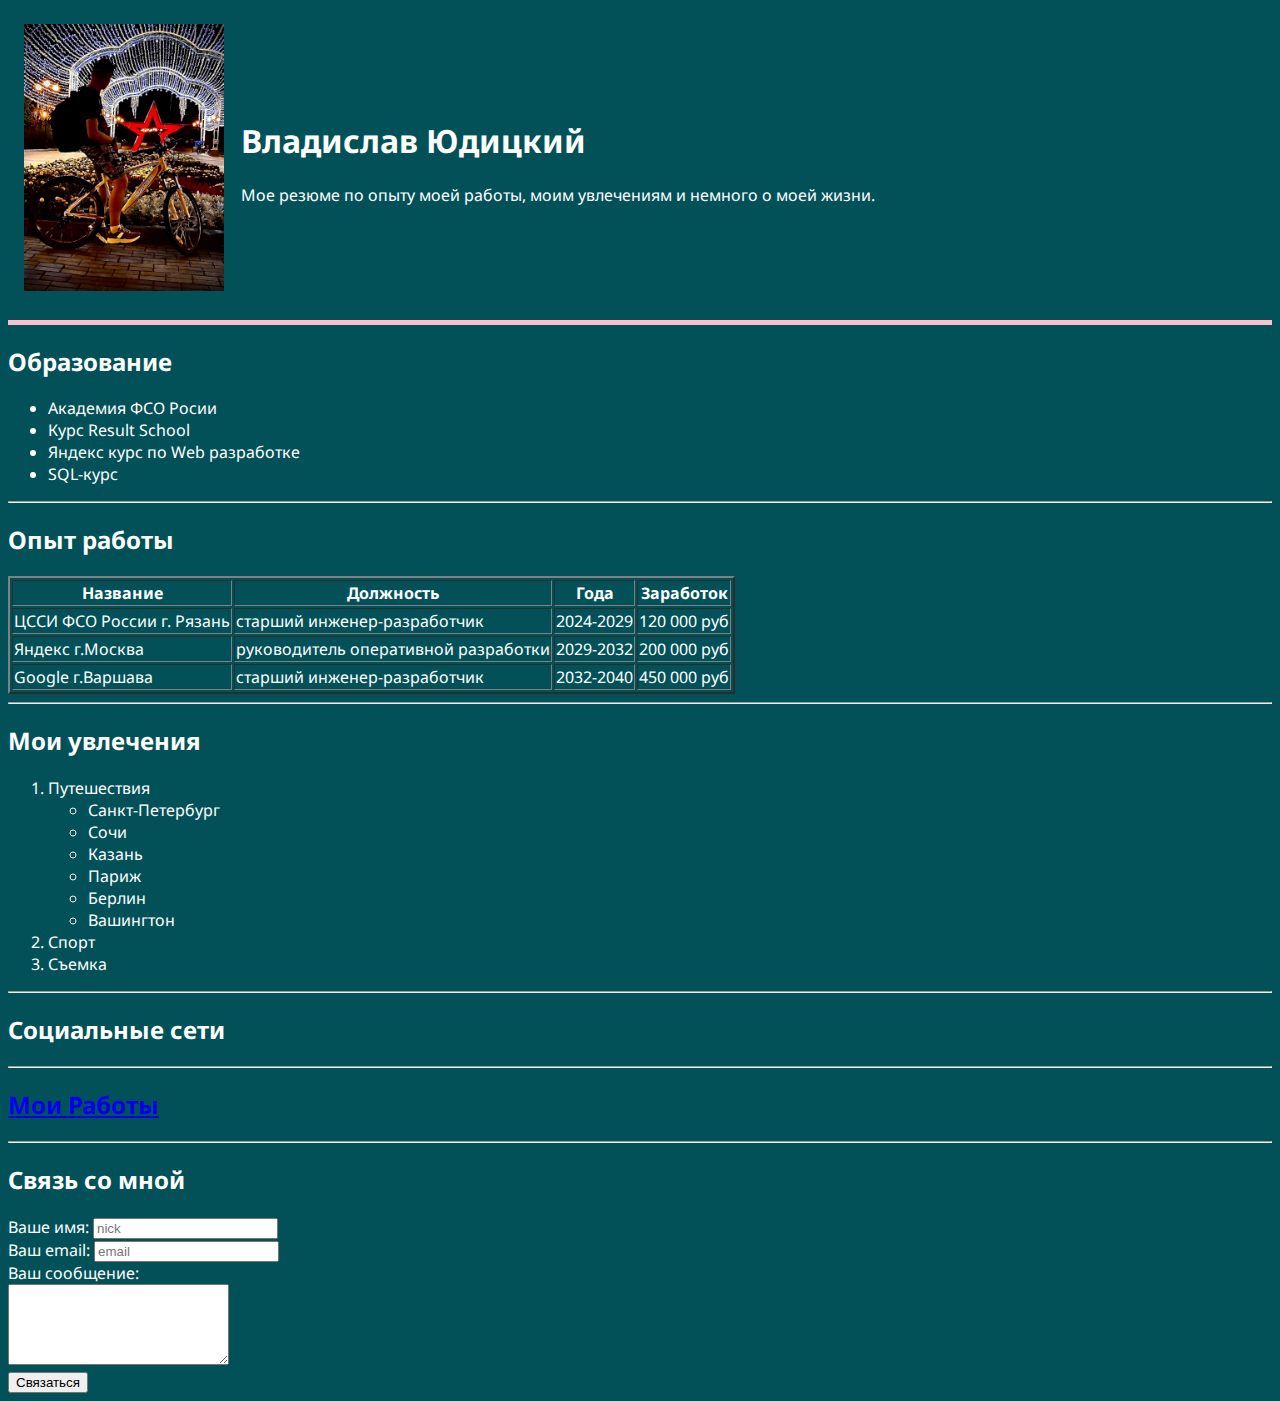
<file: index.html>
<!DOCTYPE html>
<head>
    <meta charset="UTF-8">
    <title>Vladisalv Yuditskiy CV</title> 
    <link rel="stylesheet" 
    href="styles.css">
</head> 
<body>
    <table cellspacing ="15">
        <tr>
            <td>  <img src="avatar.jpg" width="200"></td>
            <td>  <h1>Владислав Юдицкий</h1>
                <p>Мое резюме по опыту моей работы, моим увлечениям
                   и немного о моей жизни.
                </p> </td>
        </tr>
    </table>
   
  
     <hr size = "5" color="pink">
     <h2>Образование</h2>
     <ul>
        <li>Академия ФСО Росии</li>
        <li>Курс Result School</li>
        <li>Яндекс курс по Web разработке</li>
        <li>SQL-курс</li>
     </ul>
     <hr>
     <h2>Опыт работы</h2>
     <table border="2">
        <tr>
            <th>Название</th>
            <th>Должность</th>
            <th>Года</th>
            <th>Заработок</th>
        </tr>
        <tr>
            <td>ЦССИ ФСО России г. Рязань</td>
            <td>старший инженер-разработчик</td>
            <td>2024-2029</td>
            <td>120 000 руб</td>
        </tr>
        <tr>
            <td>Яндекс г.Москва</td>
            <td>руководитель оперативной разработки</td>
            <td>2029-2032</td>
            <td>200 000 руб</td>
        </tr>
        <tr>
            <td>Google г.Варшава</td>
            <td>старший инженер-разработчик</td>
            <td>2032-2040</td>
            <td>450 000 руб</td>
        </tr>
        <!-- <li>ЦССИ ФСО России г. Рязань - 5 лет работы</li> -->
        <!-- <li>Яндекс (Web-разработка)- 3 года работы</li> -->
        <!-- <li>Google (Старший сотрудник web-раработки) - 8 лет</li> -->
     </table>
<hr>
     <h2>Мои увлечения</h2>
     <ol>
        <li>Путешествия</li>
        <ul>
            <li>Санкт-Петербург</li>
            <li>Сочи</li>
            <li>Казань</li>
            <li>Париж</li>
            <li>Берлин</li>
            <li>Вашингтон</li>
        </ul>
        <li>Спорт</li>
        <li>Съемка</li>
     </ol>
<hr>
     <h2>Социальные сети</h2>
     <hr>
     <h2><a target="_blank " href="exampe_works.html">Мои Работы</a></h2>
     <hr>
     <h2>Связь со мной</h2>
     <form action="/">
     <label for="name">Ваше имя:</label>
     <input type="text" id="name" placeholder="nick">
     <br>
     <label for="name">Ваш email:</label>
     <input type="text" id="name" placeholder="email">
     <br>
     <label for="text">Ваш сообщение:</label>
     <br>
        <textarea id="text" cols="25" rows="5"></textarea>
        <br>
     <input type="submit" value="Связаться">
    </form>
</body>
</html>
</file>
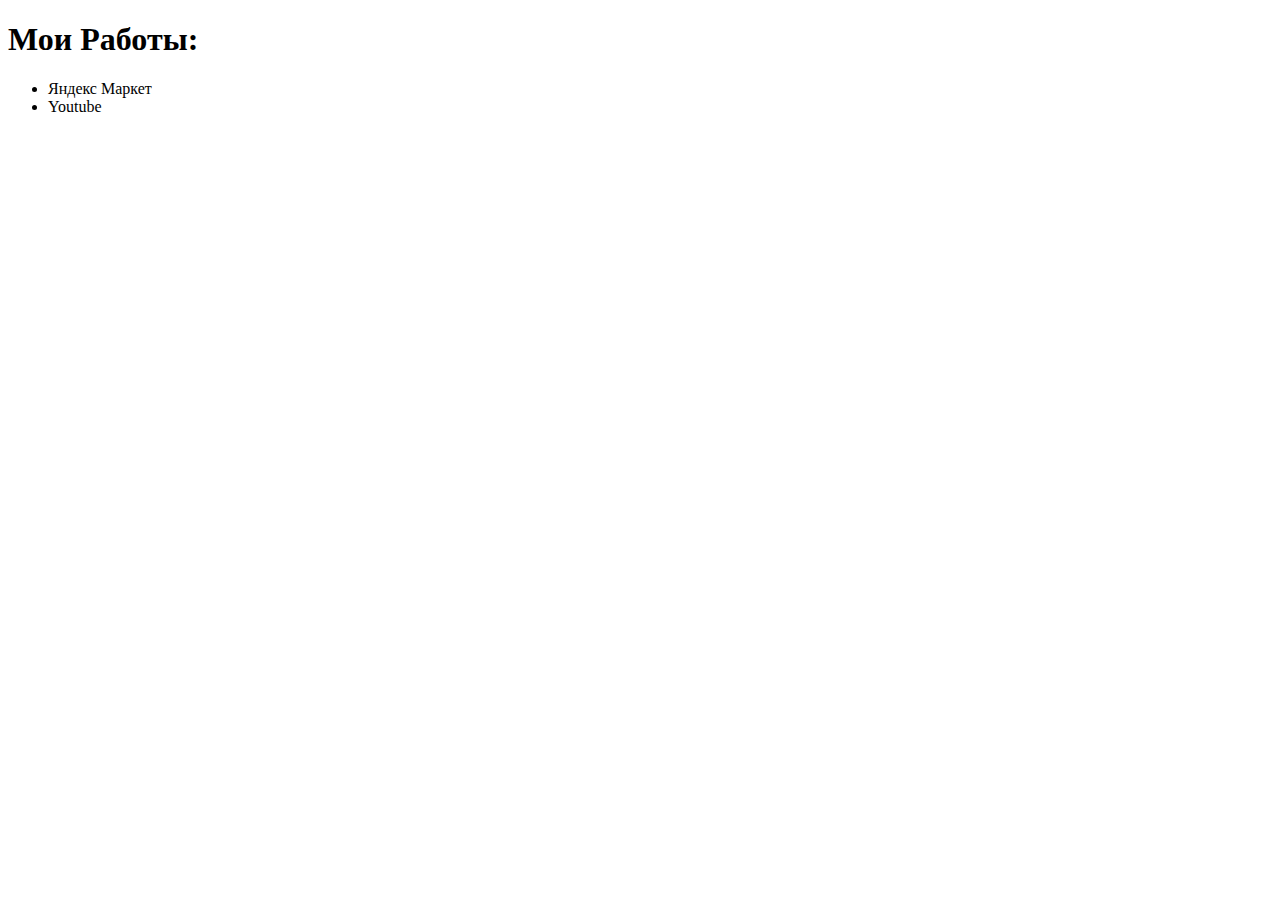
<file: exampe_works.html>
<!DOCTYPE html>
<head>
    <meta charset="UTF-8">
    <title>Vladisalv Yuditskiy examples
        of my works
    </title>
</head>
<body>
    <h1>Мои Работы: </h1>
    <ul>
        <li>Яндекс Маркет</li>
        <li>Youtube</li>
    </ul>
</body>
</html>
</file>
<file: styles.css>
@import url('https://fonts.googleapis.com/css2?family=Noto+Sans:ital,wght@1,200&display=swap');
body {
    background-color: #025159;
    color: #ffffff;
    font-size: 16px;
    font-weight: normal;
    font-family: 'Noto Sans', sans-serif;

}
</file>
